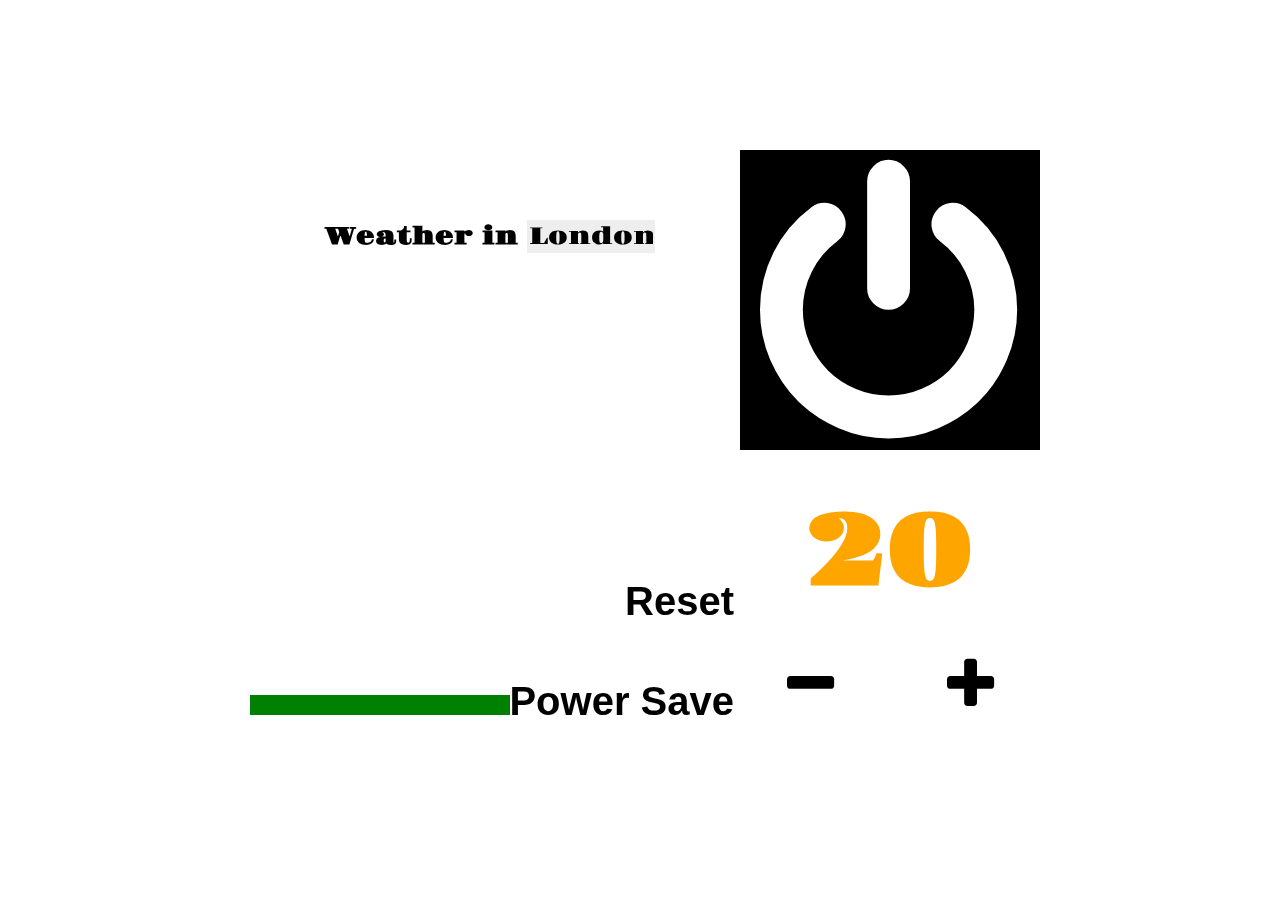
<file: index.html>
<!DOCTYPE html>
<html>
<head>
  <meta charset="utf-8">

  <title>Thermostat</title>

  <link rel="stylesheet" href="https://maxcdn.bootstrapcdn.com/font-awesome/4.5.0/css/font-awesome.min.css">
  <link href="https://fonts.googleapis.com/css?family=Gravitas+One" rel="stylesheet">
  <link href="css/thermostat.css" rel="stylesheet">

  <script src="https://ajax.googleapis.com/ajax/libs/jquery/2.1.4/jquery.min.js"></script>
  <script src="src/thermostat.js"></script>
  <script src="src/interface.js"></script>
</head>
<body>
  <main role="thermostat">
    <div id="weather-display">
      <form id="get-weather-data" autocomplete="off">
        <h2>Weather in <input type="text" name="city" value="London" id="weather-city"></h2>
      </form>
      <div id="weather-data">
        <h2 id="weather-info"></h2>
      </div>
    </div>

    <div id="thermo-block"><i class="fa fa-power-off"></i></div>
    <div id="display">
      <h1 id="temperature"></h1>
    </div>

    <div id="controls">
      <button id="up" class="chevron"><i class="fa fa-plus"></i></button>
      <button id="down" class="chevron"><i class="fa fa-minus"></i></button>
    </div>

    <button id="reset" class="trigger">Reset</button>
    <div id="power-save-status"></div>
    <button id="power-save" class="trigger">Power Save</button>
  </main>
</body>
</html>
</file>
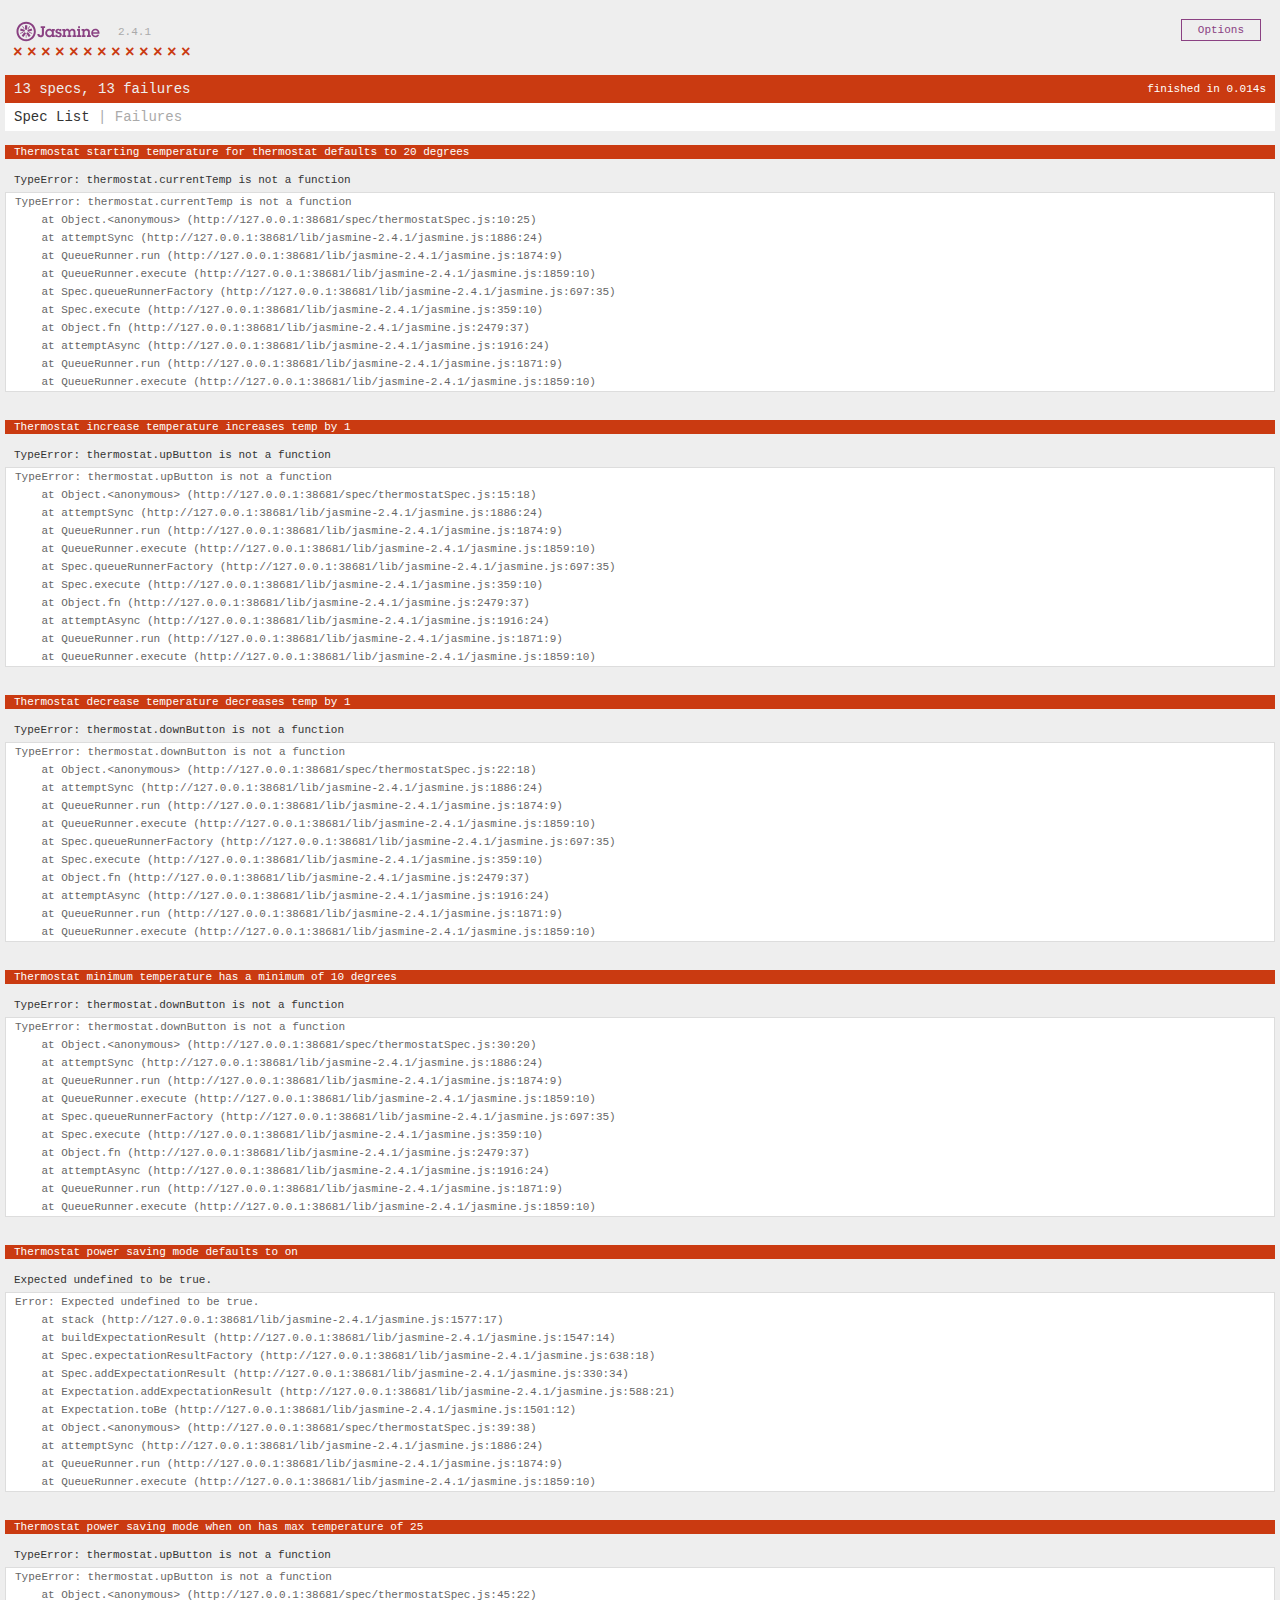
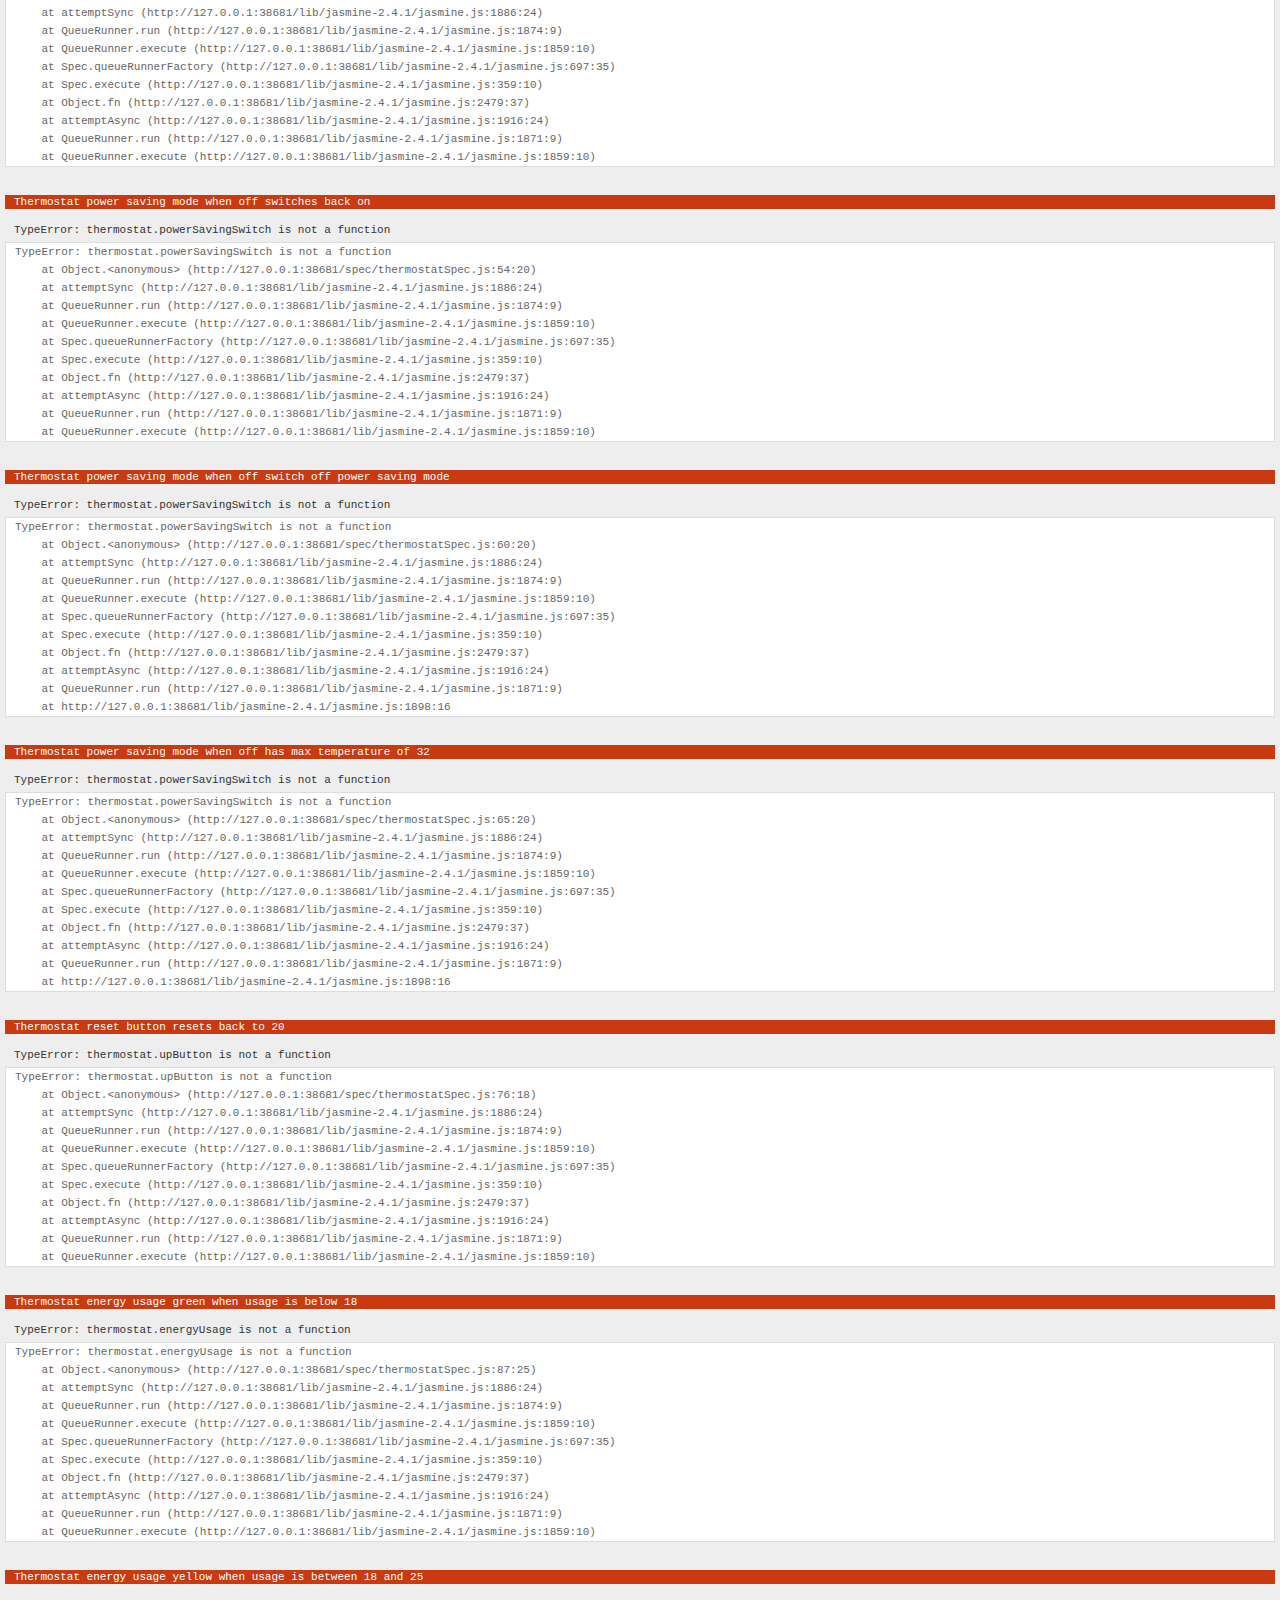
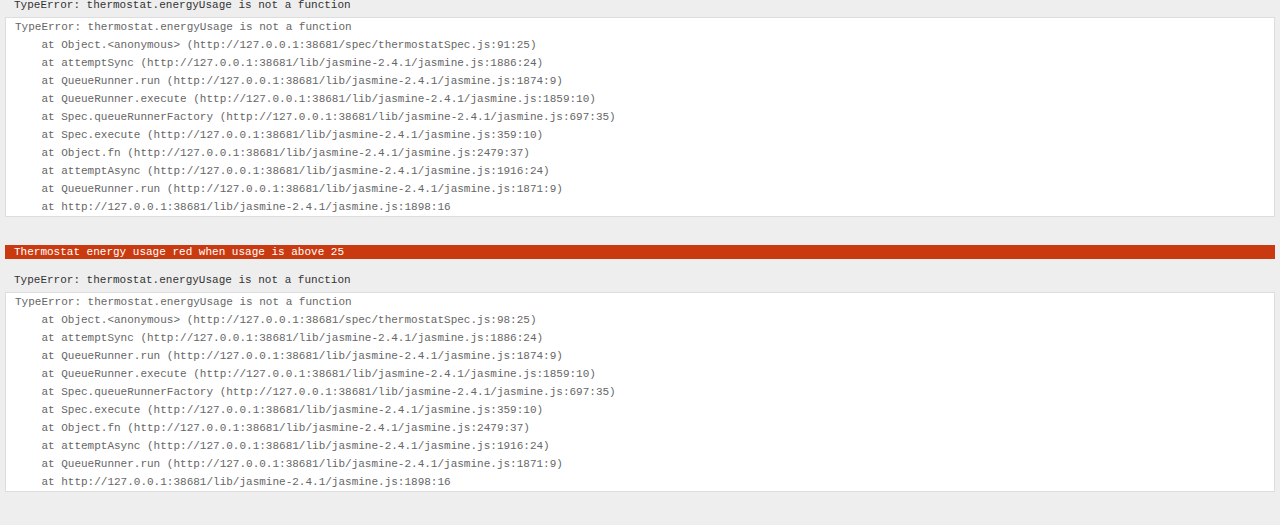
<file: SpecRunner.html>
<!DOCTYPE html>
<html>
<head>
  <meta charset="utf-8">
  <title>Jasmine Spec Runner v2.4.1</title>

  <link rel="shortcut icon" type="image/png" href="lib/jasmine-2.4.1/jasmine_favicon.png">
  <link rel="stylesheet" href="lib/jasmine-2.4.1/jasmine.css">

  <script src="lib/jasmine-2.4.1/jasmine.js"></script>
  <script src="lib/jasmine-2.4.1/jasmine-html.js"></script>
  <script src="lib/jasmine-2.4.1/boot.js"></script>

  <!-- include source files here... -->
  <script src="src/thermostat.js"></script>

  <!-- include spec files here... -->
  <script src="spec/thermostatSpec.js"></script>

</head>

<body>
</body>
</html>
</file>
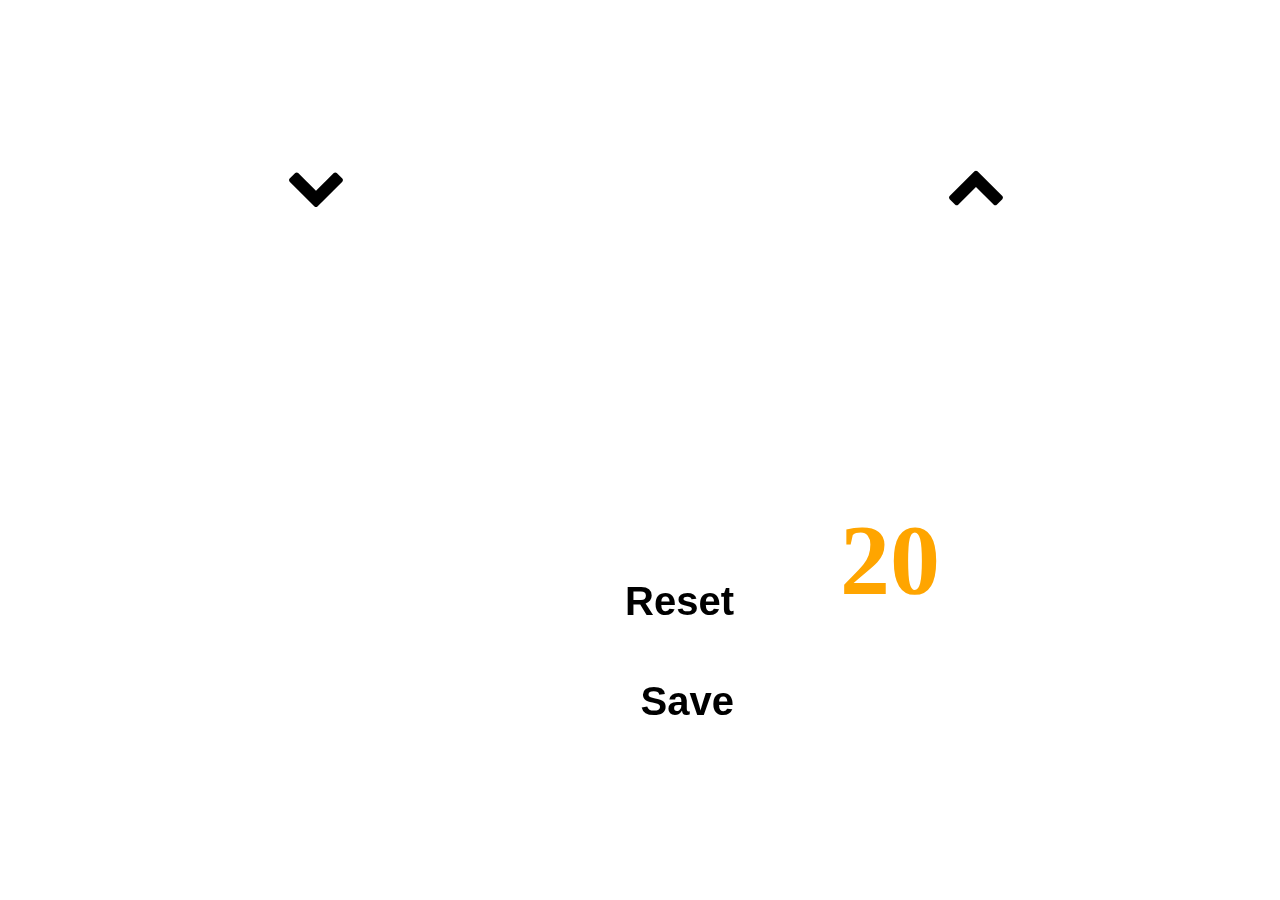
<file: thermostat.html>
<!DOCTYPE html>
<html>
<head>
  <meta charset="utf-8">

  <title>Thermostat</title>

  <link rel="stylesheet" href="https://maxcdn.bootstrapcdn.com/font-awesome/4.5.0/css/font-awesome.min.css">
  <link href="css/thermostat.css" rel="stylesheet">

  <script src="https://ajax.googleapis.com/ajax/libs/jquery/2.1.4/jquery.min.js"></script>
  <script src="src/thermostat.js"></script>
  <script src="src/interface.js"></script>
</head>
<body>
  <main role="thermostat">
    <div id="display">
      <h1 id="temperature"></h1>
    </div>
    <button id="up" class="chevron"><i class="fa fa-chevron-up"></i></button>
    <button id="down" class="chevron"><i class="fa fa-chevron-down"></i></button>
    <button id="reset" class="trigger">Reset</button>
    <button id="power-save" class="trigger">Save</button>
  </main>
</body>
</html>
</file>
<file: css/thermostat.css>
body {
  font-family: 'Gravitas One', cursive;
}

main {
  width: 800px;
  height: 600px;
  top: 50%;
  left: 50%;
  position: fixed;
  margin-top: -300px;
  margin-left: -400px;
}

button {
  cursor: pointer;
}

button:focus {
  outline: none;
}

#thermo-block {
  width: 300px;
  height: 300px;
  position: absolute;
  top: 0;
  right: 0;
  background-color: black;
}

#thermo-block i {
  font-size: 300px;
  height: 300px;
  width: 300px;
  color: white;
  left: 20px;
  top: 10px;
  position: relative;
}

#display {
  width: 300px;
  height: 200px;
  position: absolute;
  top: 300px;
  right: 0;
}

#temperature {
  font-size: 100px;
  text-align: center;
  position: relative;
  top: 50%;
  -webkit-transform: translateY(-100%);
  transform: translateY(-100%);
}

#controls {
  position: absolute;
  top: 500px;
  right: 0;
  height: 100px;
  width: 300px;
}

.chevron {
  font-size: 60px;
  height: 60px;
  width: 60px;
  background: none;
  border: none;
  position: absolute;
}

#up {
  right: 40px;
}

#down {
  left: 40px;
}

.trigger {
  border: none;
  height: 100px;
  width: 250px;
  font-size: 40px;
  line-height: 100px;
  position: absolute;
  background: none;
  font-weight: bold;
  right: 300px;
  text-align: right;
}

#reset {
  bottom: 100px;
}

#power-save-status {
  bottom: 35px;
  left: 10px;
  width: 260px;
  height: 20px;
  position: absolute;
  background-color: green;
}

#power-save {
  bottom: 0;
}

input {
  border: none;
  outline: none;
  background-color: #eee;
  font-family: inherit;
  font-size: inherit;
  display: inline-block;
  width: auto;
  text-align: center;
}

#weather-display {
  position: absolute;
  left: 0;
  top: 50px;
  width: 500px;
  height: 350px;
  text-align: center;
}
</file>
<file: lib/jasmine-2.4.1/jasmine.css>
body { overflow-y: scroll; }

.jasmine_html-reporter { background-color: #eee; padding: 5px; margin: -8px; font-size: 11px; font-family: Monaco, "Lucida Console", monospace; line-height: 14px; color: #333; }
.jasmine_html-reporter a { text-decoration: none; }
.jasmine_html-reporter a:hover { text-decoration: underline; }
.jasmine_html-reporter p, .jasmine_html-reporter h1, .jasmine_html-reporter h2, .jasmine_html-reporter h3, .jasmine_html-reporter h4, .jasmine_html-reporter h5, .jasmine_html-reporter h6 { margin: 0; line-height: 14px; }
.jasmine_html-reporter .jasmine-banner, .jasmine_html-reporter .jasmine-symbol-summary, .jasmine_html-reporter .jasmine-summary, .jasmine_html-reporter .jasmine-result-message, .jasmine_html-reporter .jasmine-spec .jasmine-description, .jasmine_html-reporter .jasmine-spec-detail .jasmine-description, .jasmine_html-reporter .jasmine-alert .jasmine-bar, .jasmine_html-reporter .jasmine-stack-trace { padding-left: 9px; padding-right: 9px; }
.jasmine_html-reporter .jasmine-banner { position: relative; }
.jasmine_html-reporter .jasmine-banner .jasmine-title { background: url('[data-uri]') no-repeat; background: url('[data-uri]') no-repeat, none; -moz-background-size: 100%; -o-background-size: 100%; -webkit-background-size: 100%; background-size: 100%; display: block; float: left; width: 90px; height: 25px; }
.jasmine_html-reporter .jasmine-banner .jasmine-version { margin-left: 14px; position: relative; top: 6px; }
.jasmine_html-reporter #jasmine_content { position: fixed; right: 100%; }
.jasmine_html-reporter .jasmine-version { color: #aaa; }
.jasmine_html-reporter .jasmine-banner { margin-top: 14px; }
.jasmine_html-reporter .jasmine-duration { color: #fff; float: right; line-height: 28px; padding-right: 9px; }
.jasmine_html-reporter .jasmine-symbol-summary { overflow: hidden; *zoom: 1; margin: 14px 0; }
.jasmine_html-reporter .jasmine-symbol-summary li { display: inline-block; height: 10px; width: 14px; font-size: 16px; }
.jasmine_html-reporter .jasmine-symbol-summary li.jasmine-passed { font-size: 14px; }
.jasmine_html-reporter .jasmine-symbol-summary li.jasmine-passed:before { color: #007069; content: "\02022"; }
.jasmine_html-reporter .jasmine-symbol-summary li.jasmine-failed { line-height: 9px; }
.jasmine_html-reporter .jasmine-symbol-summary li.jasmine-failed:before { color: #ca3a11; content: "\d7"; font-weight: bold; margin-left: -1px; }
.jasmine_html-reporter .jasmine-symbol-summary li.jasmine-disabled { font-size: 14px; }
.jasmine_html-reporter .jasmine-symbol-summary li.jasmine-disabled:before { color: #bababa; content: "\02022"; }
.jasmine_html-reporter .jasmine-symbol-summary li.jasmine-pending { line-height: 17px; }
.jasmine_html-reporter .jasmine-symbol-summary li.jasmine-pending:before { color: #ba9d37; content: "*"; }
.jasmine_html-reporter .jasmine-symbol-summary li.jasmine-empty { font-size: 14px; }
.jasmine_html-reporter .jasmine-symbol-summary li.jasmine-empty:before { color: #ba9d37; content: "\02022"; }
.jasmine_html-reporter .jasmine-run-options { float: right; margin-right: 5px; border: 1px solid #8a4182; color: #8a4182; position: relative; line-height: 20px; }
.jasmine_html-reporter .jasmine-run-options .jasmine-trigger { cursor: pointer; padding: 8px 16px; }
.jasmine_html-reporter .jasmine-run-options .jasmine-payload { position: absolute; display: none; right: -1px; border: 1px solid #8a4182; background-color: #eee; white-space: nowrap; padding: 4px 8px; }
.jasmine_html-reporter .jasmine-run-options .jasmine-payload.jasmine-open { display: block; }
.jasmine_html-reporter .jasmine-bar { line-height: 28px; font-size: 14px; display: block; color: #eee; }
.jasmine_html-reporter .jasmine-bar.jasmine-failed { background-color: #ca3a11; }
.jasmine_html-reporter .jasmine-bar.jasmine-passed { background-color: #007069; }
.jasmine_html-reporter .jasmine-bar.jasmine-skipped { background-color: #bababa; }
.jasmine_html-reporter .jasmine-bar.jasmine-errored { background-color: #ca3a11; }
.jasmine_html-reporter .jasmine-bar.jasmine-menu { background-color: #fff; color: #aaa; }
.jasmine_html-reporter .jasmine-bar.jasmine-menu a { color: #333; }
.jasmine_html-reporter .jasmine-bar a { color: white; }
.jasmine_html-reporter.jasmine-spec-list .jasmine-bar.jasmine-menu.jasmine-failure-list, .jasmine_html-reporter.jasmine-spec-list .jasmine-results .jasmine-failures { display: none; }
.jasmine_html-reporter.jasmine-failure-list .jasmine-bar.jasmine-menu.jasmine-spec-list, .jasmine_html-reporter.jasmine-failure-list .jasmine-summary { display: none; }
.jasmine_html-reporter .jasmine-results { margin-top: 14px; }
.jasmine_html-reporter .jasmine-summary { margin-top: 14px; }
.jasmine_html-reporter .jasmine-summary ul { list-style-type: none; margin-left: 14px; padding-top: 0; padding-left: 0; }
.jasmine_html-reporter .jasmine-summary ul.jasmine-suite { margin-top: 7px; margin-bottom: 7px; }
.jasmine_html-reporter .jasmine-summary li.jasmine-passed a { color: #007069; }
.jasmine_html-reporter .jasmine-summary li.jasmine-failed a { color: #ca3a11; }
.jasmine_html-reporter .jasmine-summary li.jasmine-empty a { color: #ba9d37; }
.jasmine_html-reporter .jasmine-summary li.jasmine-pending a { color: #ba9d37; }
.jasmine_html-reporter .jasmine-summary li.jasmine-disabled a { color: #bababa; }
.jasmine_html-reporter .jasmine-description + .jasmine-suite { margin-top: 0; }
.jasmine_html-reporter .jasmine-suite { margin-top: 14px; }
.jasmine_html-reporter .jasmine-suite a { color: #333; }
.jasmine_html-reporter .jasmine-failures .jasmine-spec-detail { margin-bottom: 28px; }
.jasmine_html-reporter .jasmine-failures .jasmine-spec-detail .jasmine-description { background-color: #ca3a11; }
.jasmine_html-reporter .jasmine-failures .jasmine-spec-detail .jasmine-description a { color: white; }
.jasmine_html-reporter .jasmine-result-message { padding-top: 14px; color: #333; white-space: pre; }
.jasmine_html-reporter .jasmine-result-message span.jasmine-result { display: block; }
.jasmine_html-reporter .jasmine-stack-trace { margin: 5px 0 0 0; max-height: 224px; overflow: auto; line-height: 18px; color: #666; border: 1px solid #ddd; background: white; white-space: pre; }
</file>
